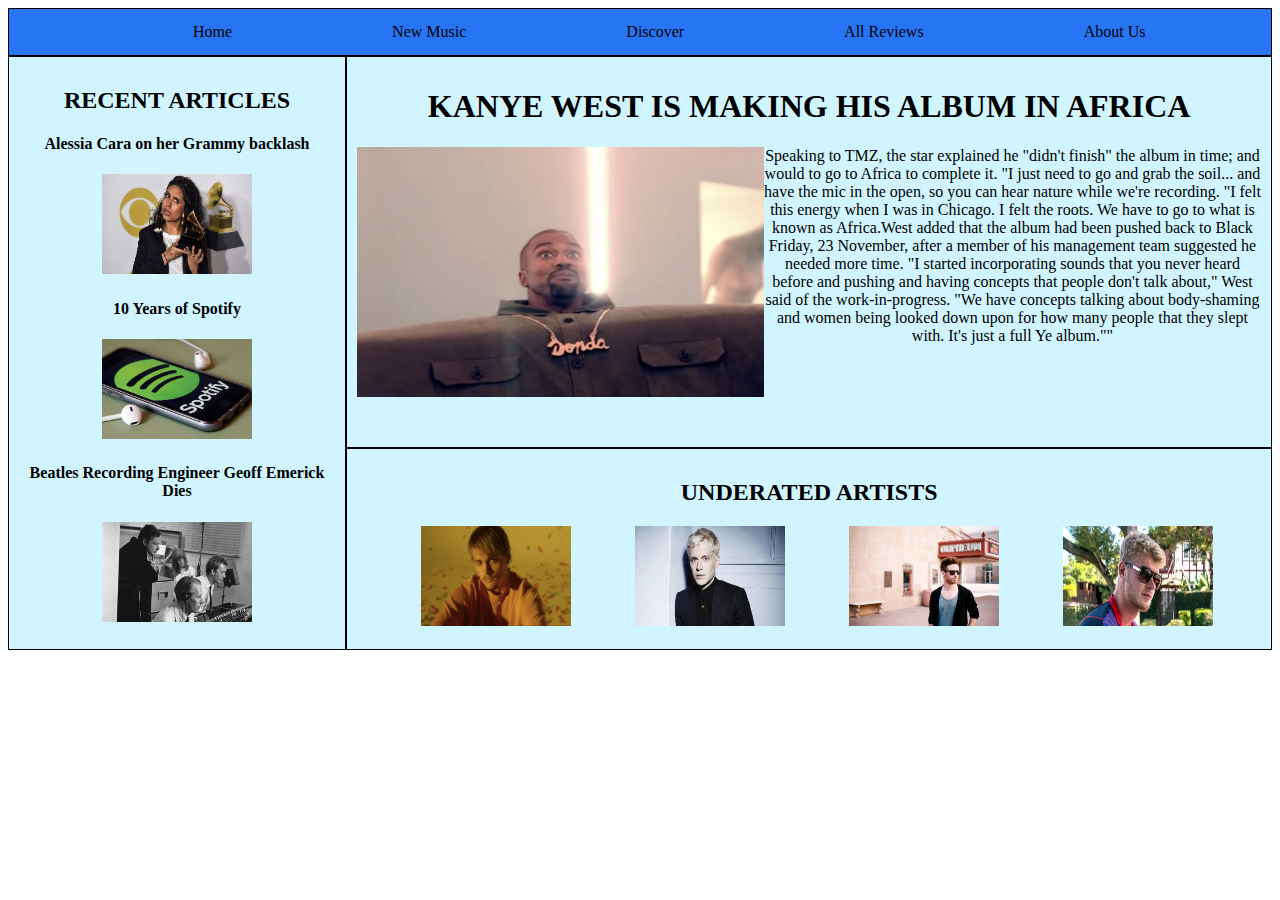
<file: index.html>
<!DOCTYPE html>
<html>

<title> Music Reviews </title>

<head>
  <link rel="stylesheet" type="text/css" href="css/home.css">

</head>
<body>
  <ul>
    <li class="link-1"><a href="index.html">Home</a></li>
    <li class="link-1"><a href="newmusic.html">New Music</a></li>
    <li class="link-1"><a href="discover.html">Discover</a></li>
    <li class="link-1"><a href="allreviews.html">All Reviews</a></li>
    <li class="link-1"><a href="about.html">About Us</a></li>
  </ul>
</body>

<article>
  <h1> KANYE WEST IS MAKING HIS ALBUM IN AFRICA</h1>
  <p>
    <a href="https://www.bbc.co.uk/news/entertainment-arts-45717320">
      <img src="ye.jpg" alt="Kanye West" width="375" height="250" class="image1">
    </a>
    Speaking to TMZ, the star explained he "didn't finish" the album in time; and would to go to Africa to complete it.
    "I just need to go and grab the soil... and have the mic in the open, so you can hear nature while we're recording.
    "I felt this energy when I was in Chicago. I felt the roots. We have to go to what is known as Africa.West added that the album had been pushed back to Black Friday, 23 November, after a member of his management team suggested he needed more time.
    "I started incorporating sounds that you never heard before and pushing and having concepts that people don't talk about," West said of the work-in-progress.
    "We have concepts talking about body-shaming and women being looked down upon for how many people that they slept with. It's just a full Ye album.""</p>
  </article>

  <sidebar>
    <h2> RECENT ARTICLES </h2>
    <p>
      <h4> Alessia Cara on her Grammy backlash </h4>
      <a href="https://www.bbc.co.uk/news/entertainment-arts-45738549">
        <img src="all.jpg" alt="Alessia Cara" width="150" height="100" class="image2">
      </a>
    </p>
    <p>
      <h4> 10 Years of Spotify </h4>
      <a href="https://www.theguardian.com/music/2018/oct/05/10-years-of-spotify-should-we-celebrate-or-despair">
        <img src="spotify.jpg" alt="Spotify" width="150" height="100" class="image3">
      </a>
    </p>
    <p>
      <h4> Beatles Recording Engineer Geoff Emerick Dies </h4>
      <a href="https://www.theguardian.com/music/2018/oct/03/beatles-recording-engineer-geoff-emerick-dies-age-72">
        <img src="1944.jpg" alt="Geoff Emerick" width="150" height="100" class="image4">
      </a>
    </p>
  </sidebar>

  <bottombar>
    <h2> UNDERATED ARTISTS </h2>
    <p>
      <a href="https://www.youtube.com/watch?v=r1_w4iKar_8">
        <img src="6dogs.png" alt="6 Dogs" width="150" height="100" class="image5">
      </a>
    </p>
    <p>
      <a href="https://www.youtube.com/watch?v=Io75BeEH5do">
        <img src="mrh.jpg" alt="Mr Hudson" width="150" height="100" class="image5">
      </a>
    </p>
    <p>
      <a href="https://www.youtube.com/watch?v=a1oByfD1z4g">
        <img src="4jFRH.jpg" alt="Sweet Talker" width="150" height="100" class="image5">
      </a>
    </p>
    <p>
      <a href="https://www.youtube.com/watch?v=yx2piPUudlE">
        <img src="yung-gravy-rect.jpg" alt="Yung Gravy" width="150" height="100" class="image5">
      </a>
    </p>
  </bottombar>
  </html>
</file>
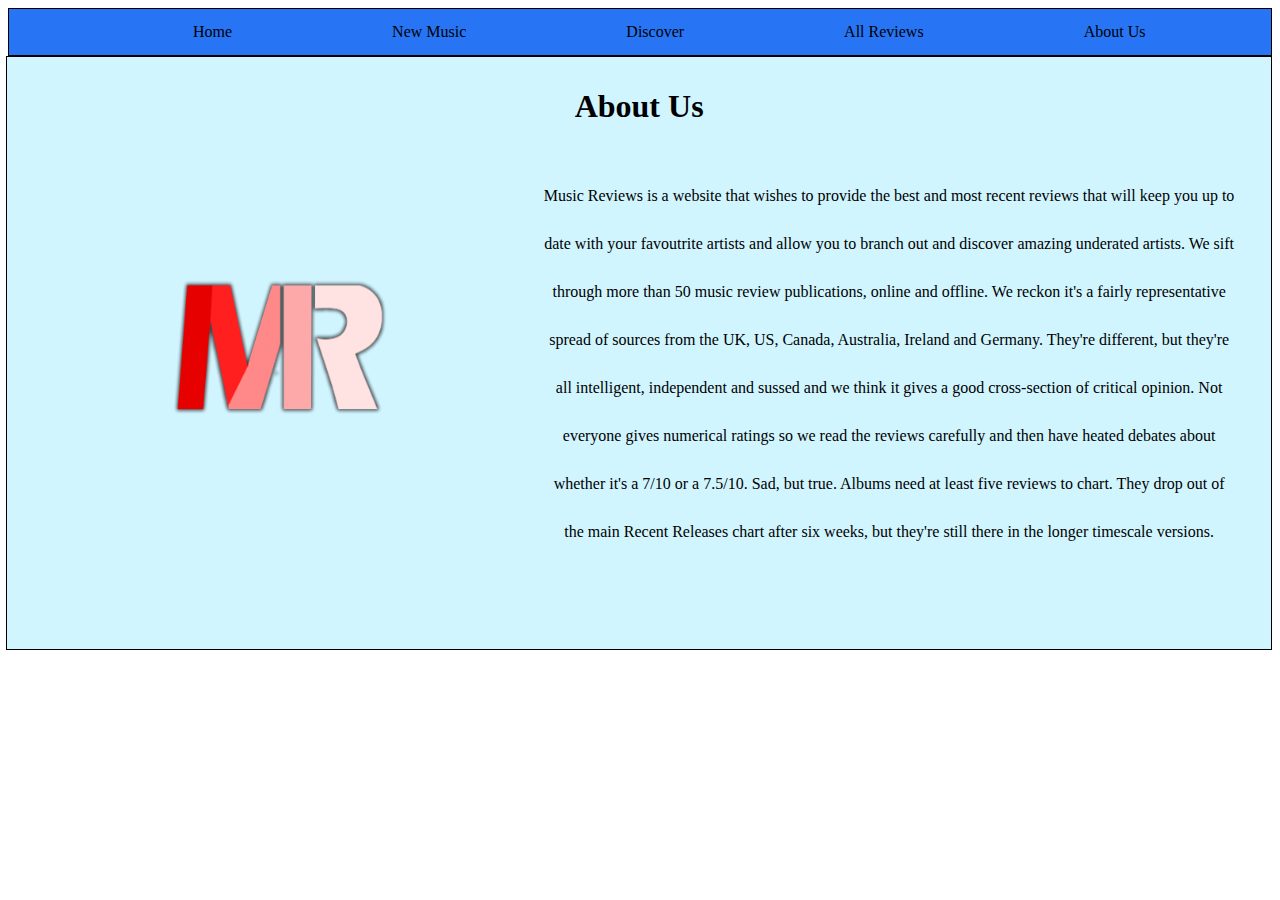
<file: about.html>
<!DOCTYPE html>
<html>

<title> Music Reviews </title>

<head>
  <link rel="stylesheet" type="text/css" href="css/home.css">
  <link type="text/javascript" src="script.js">

</head>
<body>
  <ul>
    <li class="link-1"><a href="index.html">Home</a></li>
    <li class="link-1"><a href="newmusic.html">New Music</a></li>
    <li class="link-1"><a href="discover.html">Discover</a></li>
    <li class="link-1"><a href="allreviews.html">All Reviews</a></li>
    <li class="link-1"><a href="about.html">About Us</a></li>
  </ul>
</body>

<aboutus>
  <h1> About Us</h1>
  <img src="MR.png" alt="MR" width="475" height="350" class="mrlogo">
  <div class="about-section">
    Music Reviews is a website that wishes to provide the best and most recent reviews that will keep you up to date with your favoutrite artists and allow you to branch out and discover amazing underated artists. We sift through more than 50 music review publications, online and offline. We reckon it's a fairly representative spread of sources from the UK, US, Canada, Australia, Ireland and Germany. They're different, but they're all intelligent, independent and sussed and we think it gives a good cross-section of critical opinion. Not everyone gives numerical ratings so we read the reviews carefully and then have heated debates about whether it's a 7/10 or a 7.5/10. Sad, but true. Albums need at least five reviews to chart. They drop out of the main Recent Releases chart after six weeks, but they're still there in the longer timescale versions.
  </nav>


</body>
</html>
</file>
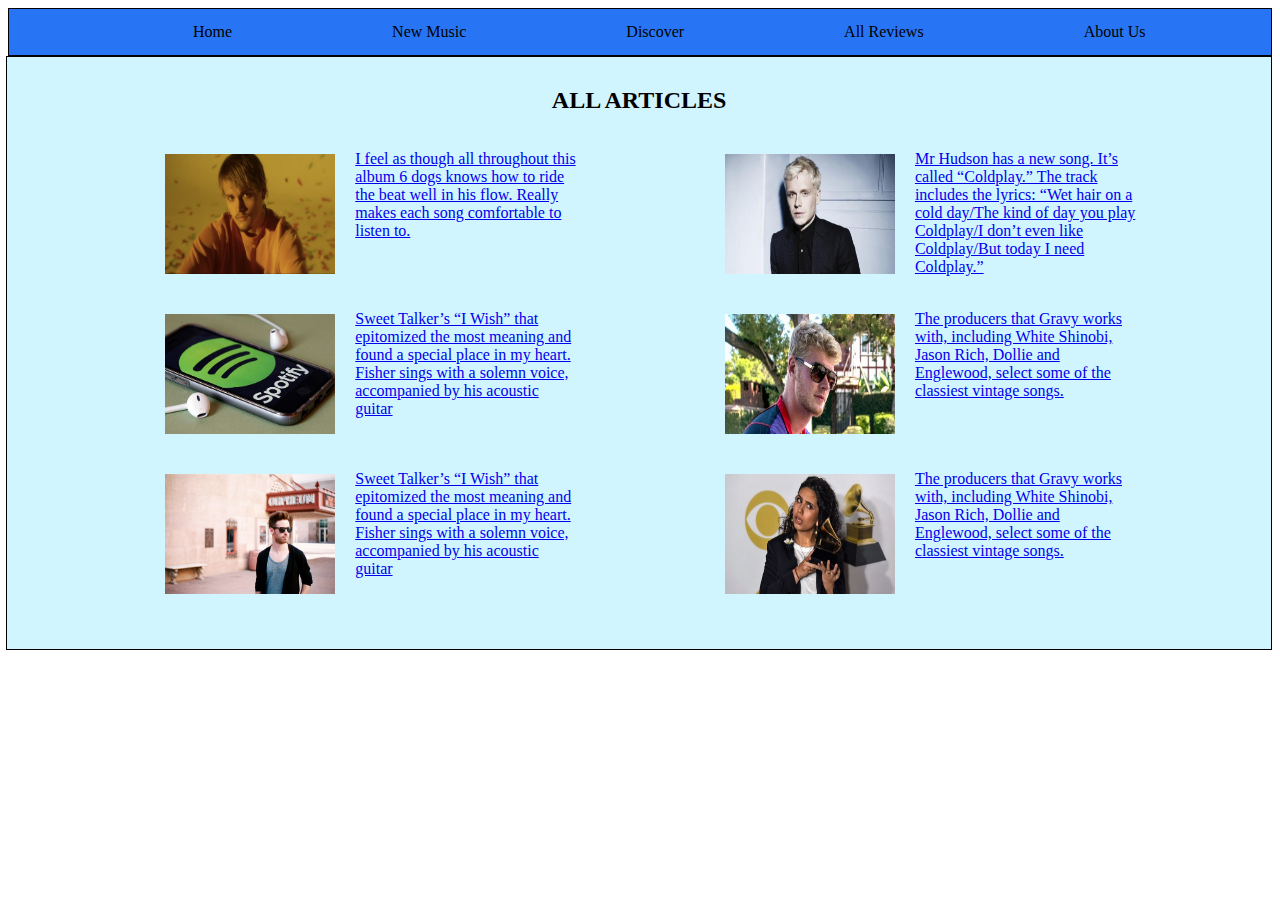
<file: allreviews.html>
<!DOCTYPE html>
<html>

<title> Music Reviews </title>

<head>
  <link rel="stylesheet" type="text/css" href="css/home.css">

  <style>

  </style>
</head>
<body>
  <ul>
    <li class="link-1"><a href="index.html">Home</a></li>
    <li class="link-1"><a href="newmusic.html">New Music</a></li>
    <li class="link-1"><a href="discover.html">Discover</a></li>
    <li class="link-1"><a href="allreviews.html">All Reviews</a></li>
    <li class="link-1"><a href="about.html">About Us</a></li>
  </ul>
</body>

<section class="all-articles">
  <h2 class="all-articles-title">ALL ARTICLES </h2>
  <div class="underated-people">
    <a href="https://rateyourmusic.com/release/comp/6-dogs/6-dogs/">
      <img src="6dogs.png" alt="6 Dogs" width="170" height="120" class="all-reviews">
      <p class="paragraph"> I feel as though all throughout this album 6 dogs knows how to ride the beat well in his flow. Really makes each song comfortable to listen to.</p>
    </a>
  </div>
  <div class="underated-people">
    <a href="https://pitchfork.com/news/vic-mensa-and-mr-hudson-reflect-on-coldplay-in-new-song-listen/">
      <img src="mrh.jpg" alt="Mr Hudson" width="170" height="120" class="all-reviews">
      <p class="paragraph"> Mr Hudson has a new song. It’s called “Coldplay.” The track includes the lyrics: “Wet hair on a cold day/The kind of day you play Coldplay/I don’t even like Coldplay/But today I need Coldplay.” </p>
    </a>
  </div>
  <div class="underated-people">
    <a href="https://www.theguardian.com/music/2018/oct/05/10-years-of-spotify-should-we-celebrate-or-despair ">
      <img src="spotify.jpg" alt="Spotify" width="170" height="120" class="all-reviews">
      <p class="paragraph"> Sweet Talker’s “I Wish” that epitomized the most meaning and found a special place in my heart. Fisher sings with a solemn voice, accompanied by his acoustic guitar </p>
    </a>
  </div>
  <div class="underated-people">
    <a href="https://www.theodysseyonline.com/top-5-reasons-yung-gravy-is-essential-listening">
      <img src="yung-gravy-rect.jpg" alt="Yung Gravy" width="170" height="120" class="all-reviews">
      <p class="paragraph"> The producers that Gravy works with, including White Shinobi, Jason Rich, Dollie and Englewood, select some of the classiest vintage songs. </p>
    </a>
  </div>
  <div class="underated-people">
    <a href="https://www.ixdaily.com/the-buzz/0781f9233bcbbb5869b7fdb8e4a88fa78cac823f  ">
      <img src="4jFRH.jpg" alt="Sweet Talker" width="170" height="120" class="all-reviews">
      <p class="paragraph"> Sweet Talker’s “I Wish” that epitomized the most meaning and found a special place in my heart. Fisher sings with a solemn voice, accompanied by his acoustic guitar </p>
    </a>
  </div>
  <div class="underated-people">
    <a href="https://www.bbc.co.uk/news/entertainment-arts-45738549">
      <img src="all.jpg" alt="Alessia Cara" width="170" height="120" class="all-reviews">
      <p class="paragraph"> The producers that Gravy works with, including White Shinobi, Jason Rich, Dollie and Englewood, select some of the classiest vintage songs. </p>
    </a>
  </div>
</underated>
</file>
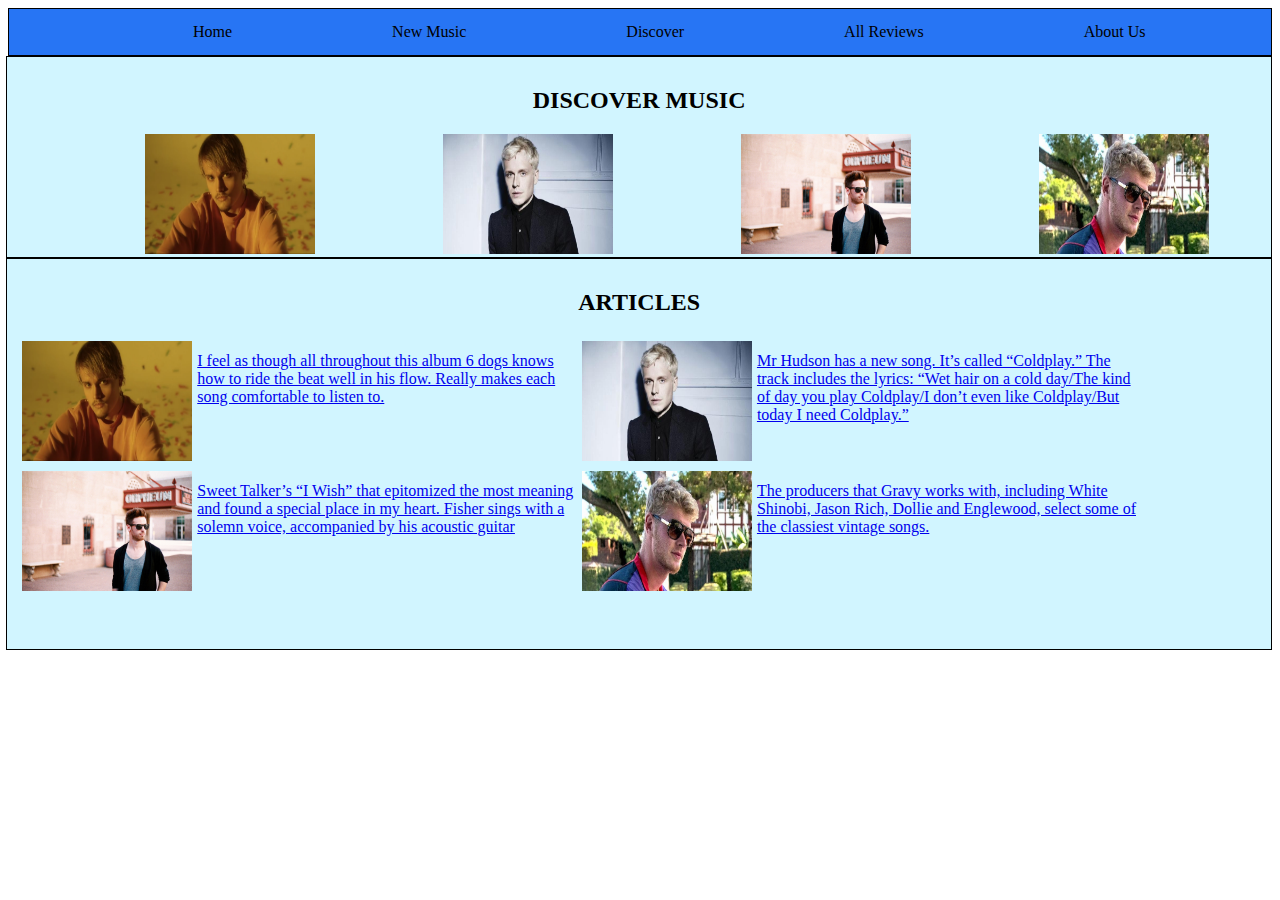
<file: discover.html>
<!DOCTYPE html>
<html>

<title> Music Reviews </title>

<head>
  <link rel="stylesheet" type="text/css" href="css/home.css">

  <style>

  </style>
</head>
<body>
  <ul>
    <li class="link-1"><a href="index.html">Home</a></li>
    <li class="link-1"><a href="newmusic.html">New Music</a></li>
    <li class="link-1"><a href="discover.html">Discover</a></li>
    <li class="link-1"><a href="allreviews.html">All Reviews</a></li>
    <li class="link-1"><a href="about.html">About Us</a></li>
  </ul>
</body>

<songlist>
  <h2> DISCOVER MUSIC </h2>
  <p>
    <a href="https://www.youtube.com/watch?v=r1_w4iKar_8">
      <img src="6dogs.png" alt="6 Dogs" width="170" height="120" class="underated-pics">
    </a>
  </p>
  <p>
    <a href="https://www.youtube.com/watch?v=Io75BeEH5do">
      <img src="mrh.jpg" alt="Mr Hudson" width="170" height="120" class="underated-pics">
    </a>
  </p>
  <p>
    <a href="https://www.youtube.com/watch?v=a1oByfD1z4g">
      <img src="4jFRH.jpg" alt="Sweet Talker" width="170" height="120" class="underated-pics">
    </a>
  </p>
  <p>
    <a href="https://www.youtube.com/watch?v=yx2piPUudlE">
      <img src="yung-gravy-rect.jpg" alt="Yung Gravy" width="170" height="120" class="underated-pics">
    </a>
  </p>
</songlist>

<underated>
  <h2> ARTICLES </h2>
  <div class="underated-people">
    <a href="https://rateyourmusic.com/release/comp/6-dogs/6-dogs/">
      <img src="6dogs.png" alt="6 Dogs" width="170" height="120" class="underated-artists">
      <p class="paragraph"> I feel as though all throughout this album 6 dogs knows how to ride the beat well in his flow. Really makes each song comfortable to listen to.</p>
    </a>
  </div>
  <div class="underated-people">
    <a href="https://pitchfork.com/news/vic-mensa-and-mr-hudson-reflect-on-coldplay-in-new-song-listen/">
      <img src="mrh.jpg" alt="Mr Hudson" width="170" height="120" class="underated-artists">
      <p class="paragraph"> Mr Hudson has a new song. It’s called “Coldplay.” The track includes the lyrics: “Wet hair on a cold day/The kind of day you play Coldplay/I don’t even like Coldplay/But today I need Coldplay.” </p>
    </a>
  </div>
  <div class="underated-people">
    <a href="https://www.ixdaily.com/the-buzz/0781f9233bcbbb5869b7fdb8e4a88fa78cac823f  ">
      <img src="4jFRH.jpg" alt="Sweet Talker" width="170" height="120" class="underated-artists">
      <p class="paragraph"> Sweet Talker’s “I Wish” that epitomized the most meaning and found a special place in my heart. Fisher sings with a solemn voice, accompanied by his acoustic guitar </p>
    </a>
  </div>
  <div class="underated-people">
    <a href="https://www.theodysseyonline.com/top-5-reasons-yung-gravy-is-essential-listening">
      <img src="yung-gravy-rect.jpg" alt="Yung Gravy" width="170" height="120" class="underated-artists">
      <p class="paragraph"> The producers that Gravy works with, including White Shinobi, Jason Rich, Dollie and Englewood, select some of the classiest vintage songs. </p>
    </a>
  </div>
</underated>
</body>
</html>
</file>
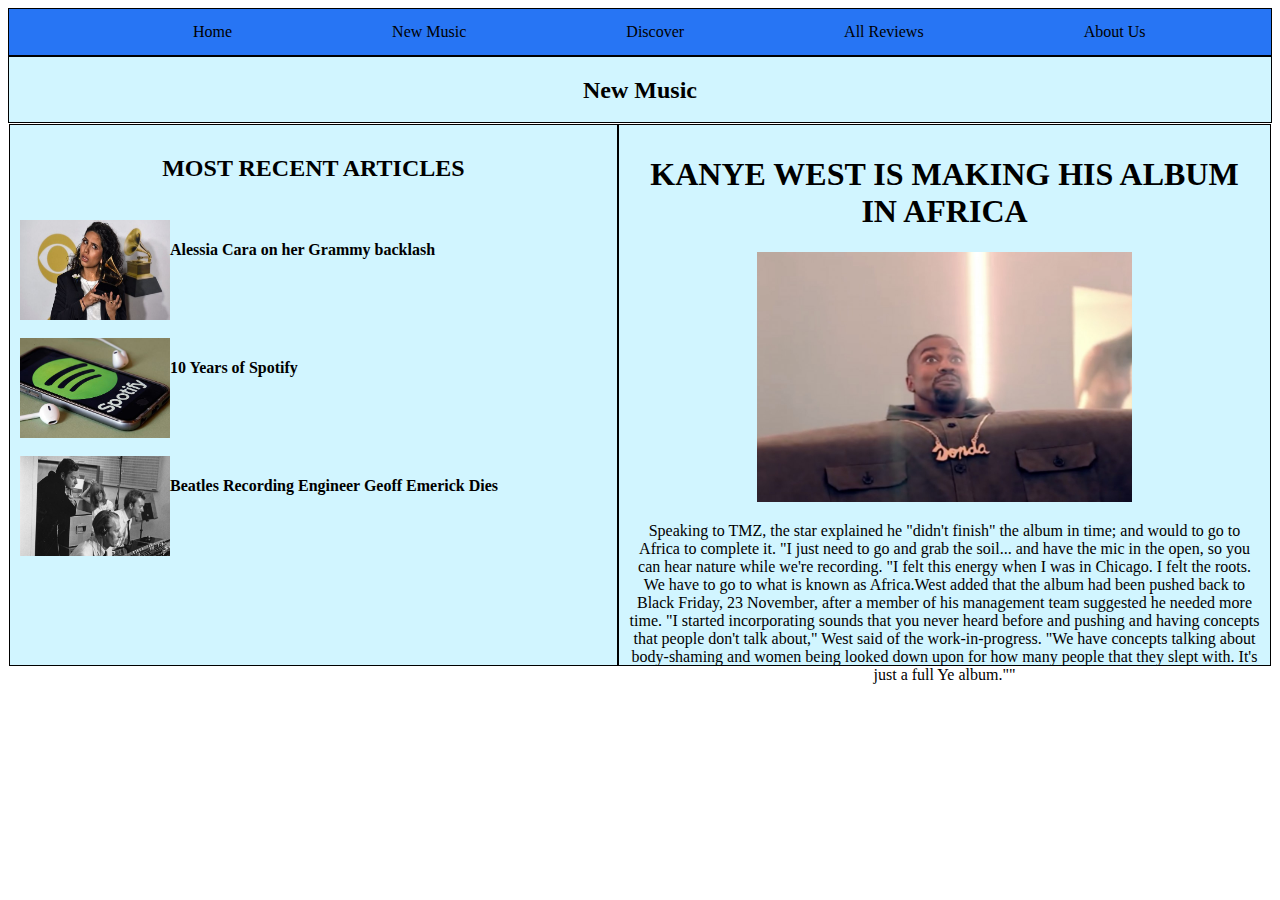
<file: newmusic.html>
<!DOCTYPE html>
<html>

<title> Music Reviews </title>

<head>
    <link rel="stylesheet" type="text/css" href="css/home.css">

<style>

</style>
</head>
<body>
  <ul>
    <li class="link-1"><a href="index.html">Home</a></li>
    <li class="link-1"><a href="newmusic.html">New Music</a></li>
    <li class="link-1"><a href="discover.html">Discover</a></li>
    <li class="link-1"><a href="allreviews.html">All Reviews</a></li>
    <li class="link-1"><a href="about.html">About Us</a></li>
  </ul>
</body>

<header>
  <h2> New Music </h1>

<main>
  <h1> KANYE WEST IS MAKING HIS ALBUM IN AFRICA</h1>
    <a href="https://www.bbc.co.uk/news/entertainment-arts-45717320">
      <img src="ye.jpg" alt="Kanye West" width="375" height="250" class="image6">
    </a>
    <br>
    <p>
      Speaking to TMZ, the star explained he "didn't finish" the album in time; and would to go to Africa to complete it.
      "I just need to go and grab the soil... and have the mic in the open, so you can hear nature while we're recording.
      "I felt this energy when I was in Chicago. I felt the roots. We have to go to what is known as Africa.West added that the album had been pushed back to Black Friday, 23 November, after a member of his management team suggested he needed more time.
      "I started incorporating sounds that you never heard before and pushing and having concepts that people don't talk about," West said of the work-in-progress.
        "We have concepts talking about body-shaming and women being looked down upon for how many people that they slept with. It's just a full Ye album.""</p>
  </main>

  <section id="sidebar2">
    <h2> MOST RECENT ARTICLES </h2>
    <br>
    <div class="newmusic-article">
      <a href="https://www.bbc.co.uk/news/entertainment-arts-45738549">
        <img src="all.jpg" alt="Alessia Cara" width="150" height="100" class="image7">
      </a>
      <h4 class="title1"> Alessia Cara on her Grammy backlash </h4>
      <div class="clear"></div>
    </div>
    <br>
    <div class="newmusic-article">
      <a href="https://www.theguardian.com/music/2018/oct/05/10-years-of-spotify-should-we-celebrate-or-despair">
        <img src="spotify.jpg" alt="Spotify" width="150" height="100" class="image7">
      </a>
      <h4 class="title1"> 10 Years of Spotify </h4>
      <div class="clear"></div>
    </div>
    <br>
    <div class="newmusic-article">
      <a href="https://www.theguardian.com/music/2018/oct/03/beatles-recording-engineer-geoff-emerick-dies-age-72">
        <img src="1944.jpg" alt="Geoff Emerick" width="150" height="100" class="image7">
      </a>
      <h4 class="title1"> Beatles Recording Engineer Geoff Emerick Dies </h4>
      <div class="clear"></div>
    </div>
  </section>
</body>
</html>
</file>
<file: css/home.css>
ul {
    list-style-type: none;
    margin: 0;
    padding: 10;
    border: 1px solid black;
    overflow: hidden;
    background-color: #2775f4;
}

li {
    float: left;
}

li a {
    display: block;
    color: black;
    text-align: center;
    padding: 14px 16px;
    text-decoration: none;
}

li a:hover {
    text-decoration: underline;
}
li {
    display: inline;
}

article {
    float: right;
    padding: 10px;
    width: 71.5%;
    background-color: #d1f5ff;
    border: 1px solid black;
    height: 370px;
    text-align: center;
}

.image1 {
    display: block;
    margin-right: auto;
    width: 45%;
    float: left;
}

sidebar {
  float: left;
  padding: 10px;
  width: 25%;
  background-color: #d1f5ff;
  border: 1px solid black;
  height: 572px;
  text-align: center;
}

bottombar {
    float: right;
    padding: 10px;
    width: 71.5%;
    background-color: #d1f5ff;
    border: 1px solid black;
    height: 180px;
    text-align: center;
}

.image5 {
    float: left;
    display: block;
    margin-left: 4rem;
  }

.link-1 {
  margin-left: 8rem;
}

main {
  float: right;
  padding: 10px;
  width: 50%;
  background-color: #d1f5ff;
  border: 1px solid black;
  height: 520px;
  text-align: center;
}

section#sidebar2 {
  float: left;
  padding: 10px;
  width: 46.5%;
  background-color: #d1f5ff;
  border: 1px solid black;
  height: 520px;
  text-align: center;
}

.image7 {
  float: left;

}

header{
  background-color: #d1f5ff;
  border: 1px solid black;
  text-align: center;
  height: 65px;
}

.title1 {
  float: left;
}

.clear {
  clear: both;
}

underated {
  float: right;
  padding: 10px;
  width: 98.4%;
  background-color: #d1f5ff;
  border: 1px solid black;
  height: 370px;
  text-align: center;
}

songlist {
  float: right;
  padding: 10px;
  width: 98.4%;
  background-color: #d1f5ff;
  border: 1px solid black;
  height: 180px;
  text-align: center;
}

aboutus {
  float: right;
  padding: 10px;
  width: 98.4%;
  background-color: #d1f5ff;
  border: 1px solid black;
  height: 572px;
  text-align: center;
}

.mrlogo {
  float: left;
  padding: 25px;
}

.newmusic-article {
  width: 100%;
  text-align: left;
}

.about-section {
  align: right;
  padding: 25px;
  line-height: 3em;
}

.underated-artists {
  float: left;
  display: block;
  margin-left: 8srem;
  padding: 5px
}

.underated-people {
  width: 45%;
  float: left;
}

.paragraph {
  text-align: left;
}

.all-reviews {
  float: left;
  display: block;
  margin-left: 8rem;
  padding: 20px
}

.all-articles {
  float: right;
  padding: 10px;
  width: 98.4%;
  background-color: #d1f5ff;
  border: 1px solid black;
  height: 572px;
}

.all-articles-title {
  text-align: center;
}

.underated-pics {
  float: left;
  display: block;
  margin-left: 8rem;
}
</file>
